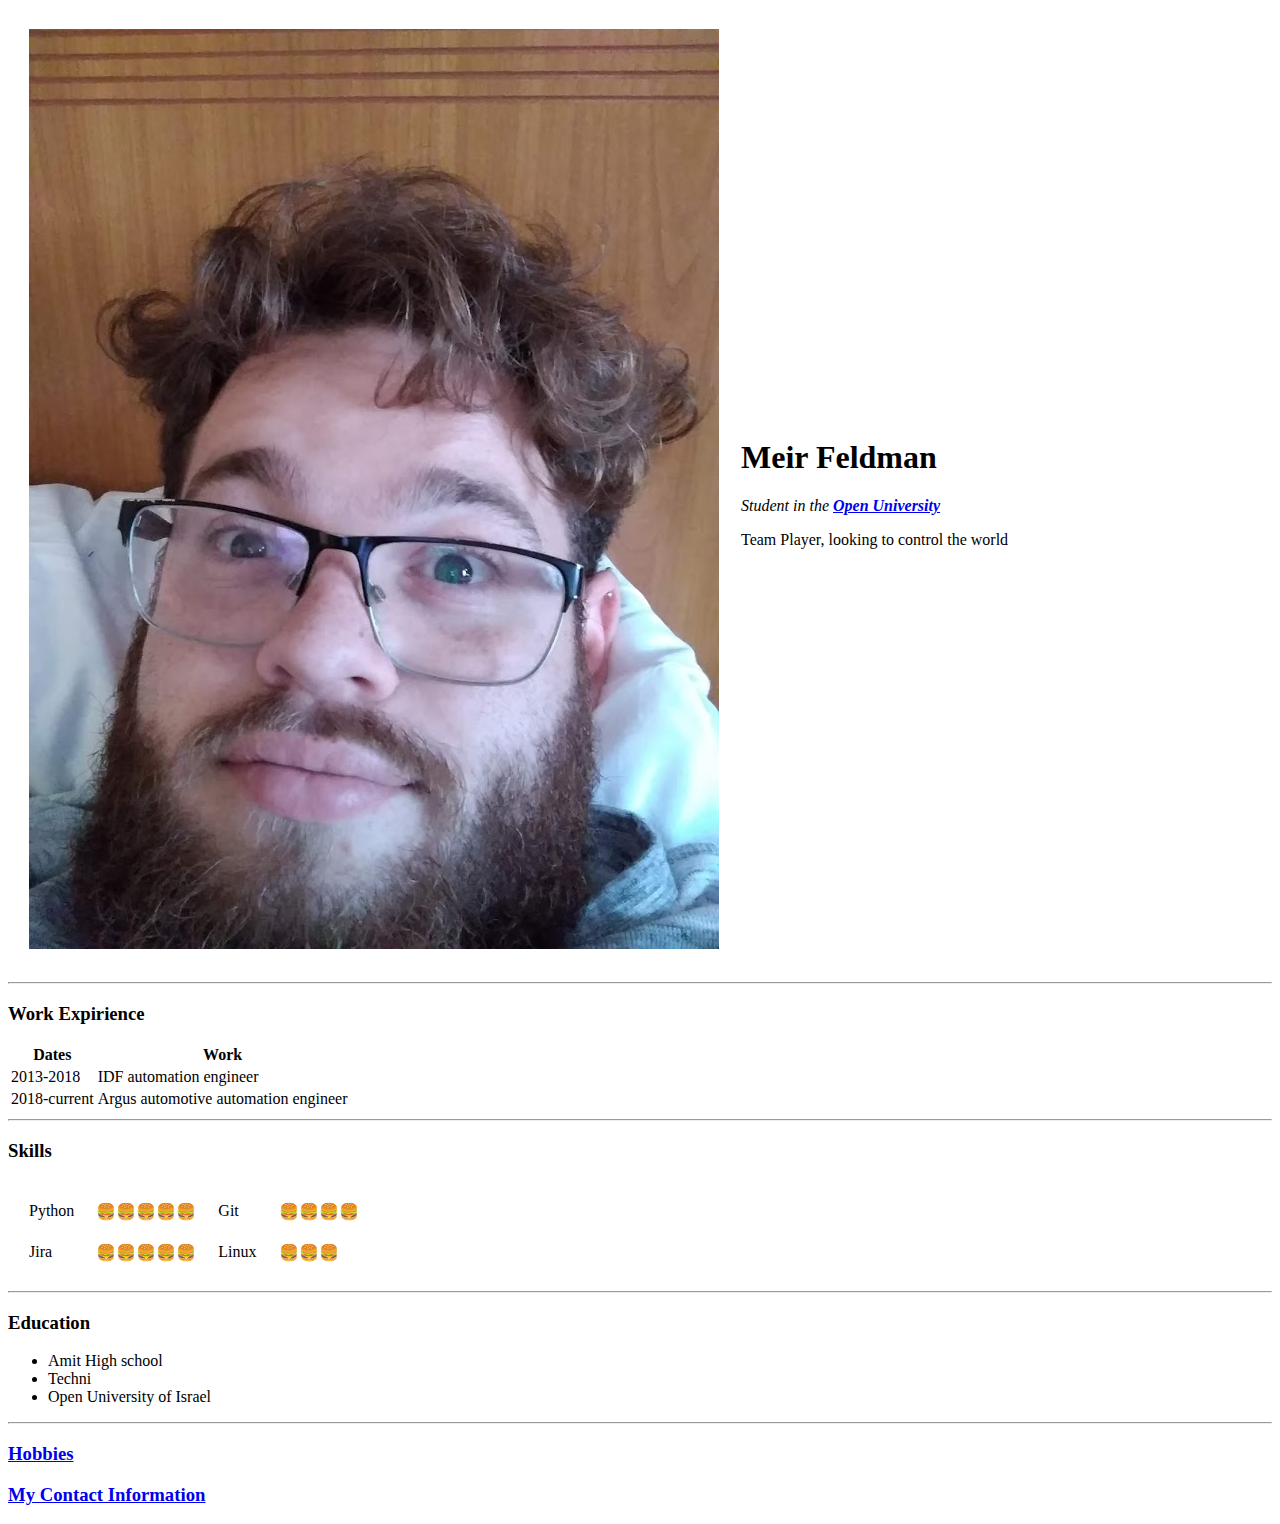
<file: index.html>
<!DOCTYPE html>
<html lang="en" dir="ltr">

<head>
  <meta charset="utf-8">
  <title>Meir Feldman</title>
</head>

<body>
  <table cellspacing="20">
    <tr>
      <td><img src="./images/Amsterdam1.jpg"
    alt="A picutre of me when I''m high as fuck"></td>
      <td><h1>Meir Feldman</h1>
      <p><em>Student in the <strong><a href="https://www.openu.ac.il/en/pages/default.aspx">Open University</a></strong></em></p>
      <p>Team Player, looking to control the world</p></td>
    </tr>
  </table>
  <hr>
  <h3>Work Expirience</h3>
  <table>
    <thead>
      <th>Dates</th>
      <th>Work</th>
    </thead>
    <tbody>
      <tr>
        <td>2013-2018</td>
        <td>IDF automation engineer</td>
      </tr>
      <tr>
        <td>2018-current</td>
        <td>Argus automotive automation engineer</td>
      </tr>
    </tbody>
  </table>
  <hr>

  <h3>Skills</h3>
  <table cellspacing="20">
    <tbody>
      <tr>
        <td>Python</td>
        <td>🍔🍔🍔🍔🍔</td>
        <td>Git</td>
        <td>🍔🍔🍔🍔</td>
      </tr>
      <tr>
        <td>Jira</td>
        <td>🍔🍔🍔🍔🍔</td>
        <td>Linux</td>
        <td>🍔🍔🍔</td>
      </tr>
    </tbody>
  </table>
  <hr>


  <h3>Education</h3>
  <ul>
    <li>Amit High school</li>
    <li>Techni</li>
    <li>Open University of Israel</li>
  </ul>
  <hr>
  <h3><a href="hobbies.html">Hobbies</a></h3>
  <h3><a href="ContactInformation.html">My Contact Information</a></h3>

</body>

</html>
</file>
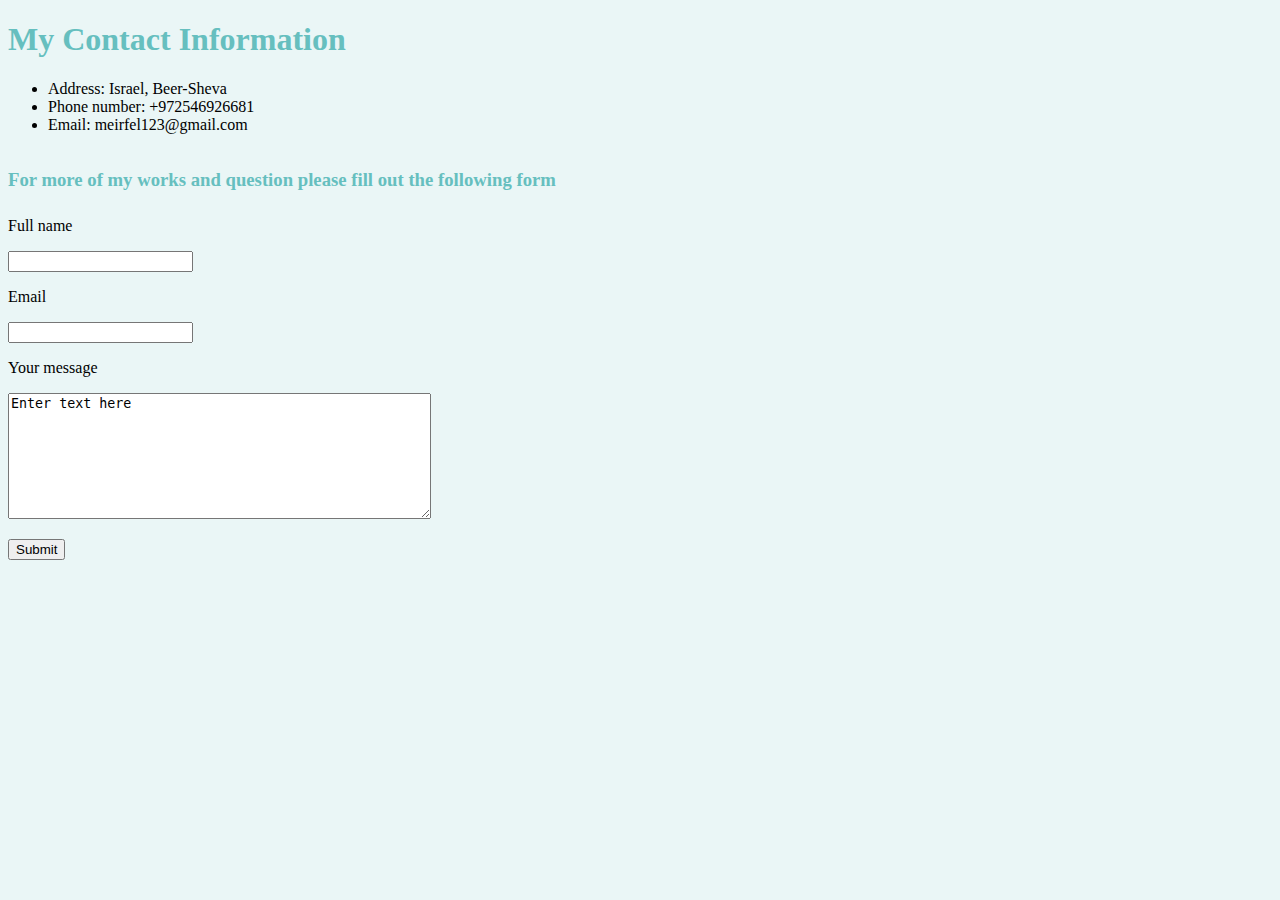
<file: contact-me.html>
<!DOCTYPE html>
<html lang="en" dir="ltr">
  <head>
    <meta charset="utf-8">
    <title>My Contact Information</title>
    <link rel="stylesheet" href="css/style.css">
  </head>
  <style media="screen">
    hr {border-style: none}
  </style>
  <body>
    <h1>My Contact Information</h1>
    <ul>
      <li>Address: Israel, Beer-Sheva</li>
      <li>Phone number: +972546926681</li>
      <li>Email: meirfel123@gmail.com</li>
    </ul>
    <hr>
    <h3>For more of my works and question please fill out the following form </h3>
    <hr>
    <form action="mailto:meirfel123@gmail.com" method="post">
      <label>Full name</label><hr>
      <input type="text" name="Full name" value=""><hr>
      <label>Email</label><hr>
      <input type="email" name="Email address" value=""><hr>
      <label>Your message</label><hr>
      <textarea name="Your message" rows="8" cols="50">Enter text here</textarea><hr>
      <input type="submit" name="Submit" value="Submit">
    </form>
  </body>
</html>
</file>
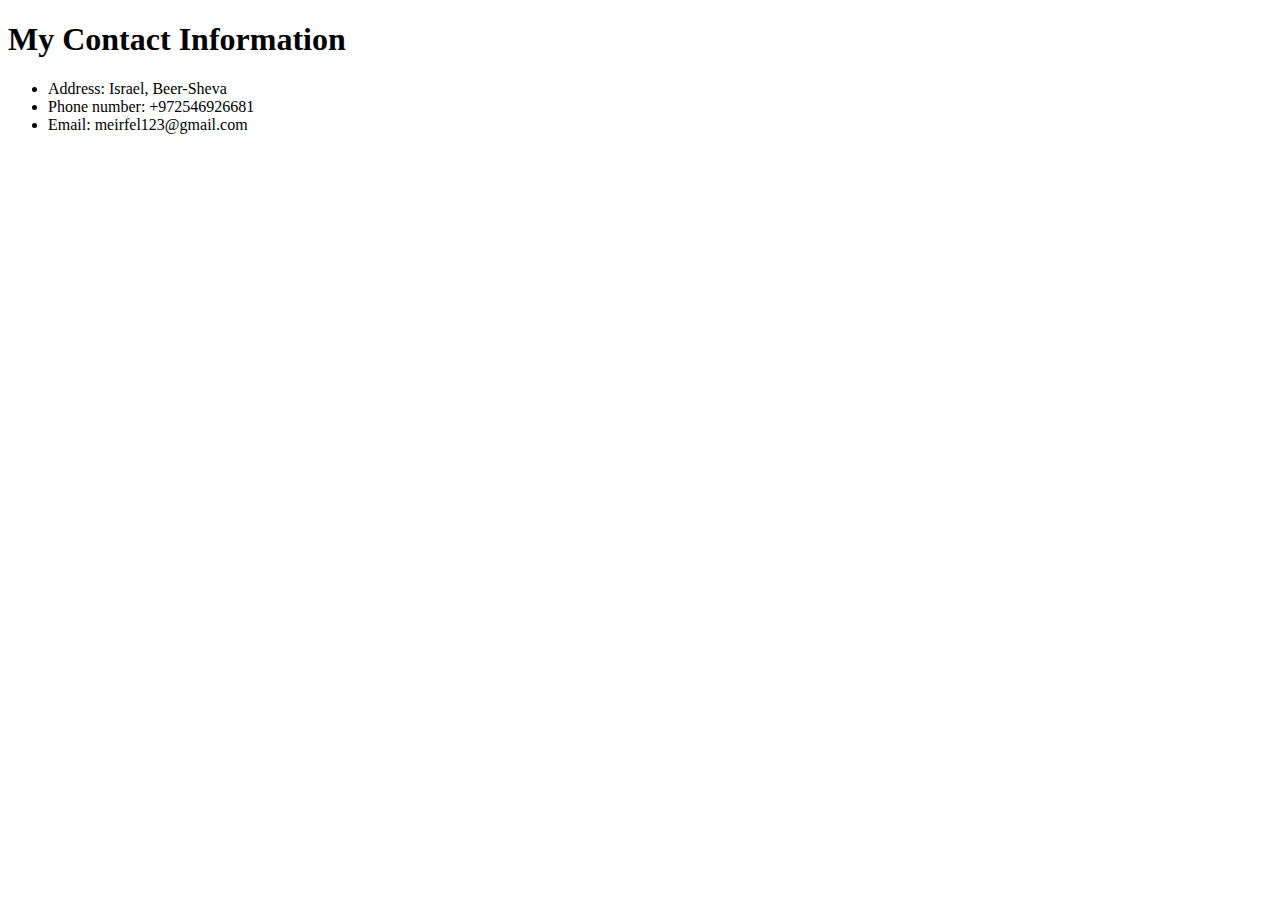
<file: ContactInformation.html>
<!DOCTYPE html>
<html lang="en" dir="ltr">
  <head>
    <meta charset="utf-8">
    <title>My Contact Information</title>
  </head>
  <body>
    <h1>My Contact Information</h1>
    <ul>
      <li>Address: Israel, Beer-Sheva</li>
      <li>Phone number: +972546926681</li>
      <li>Email: meirfel123@gmail.com</li>
    </ul>
  </body>
</html>
</file>
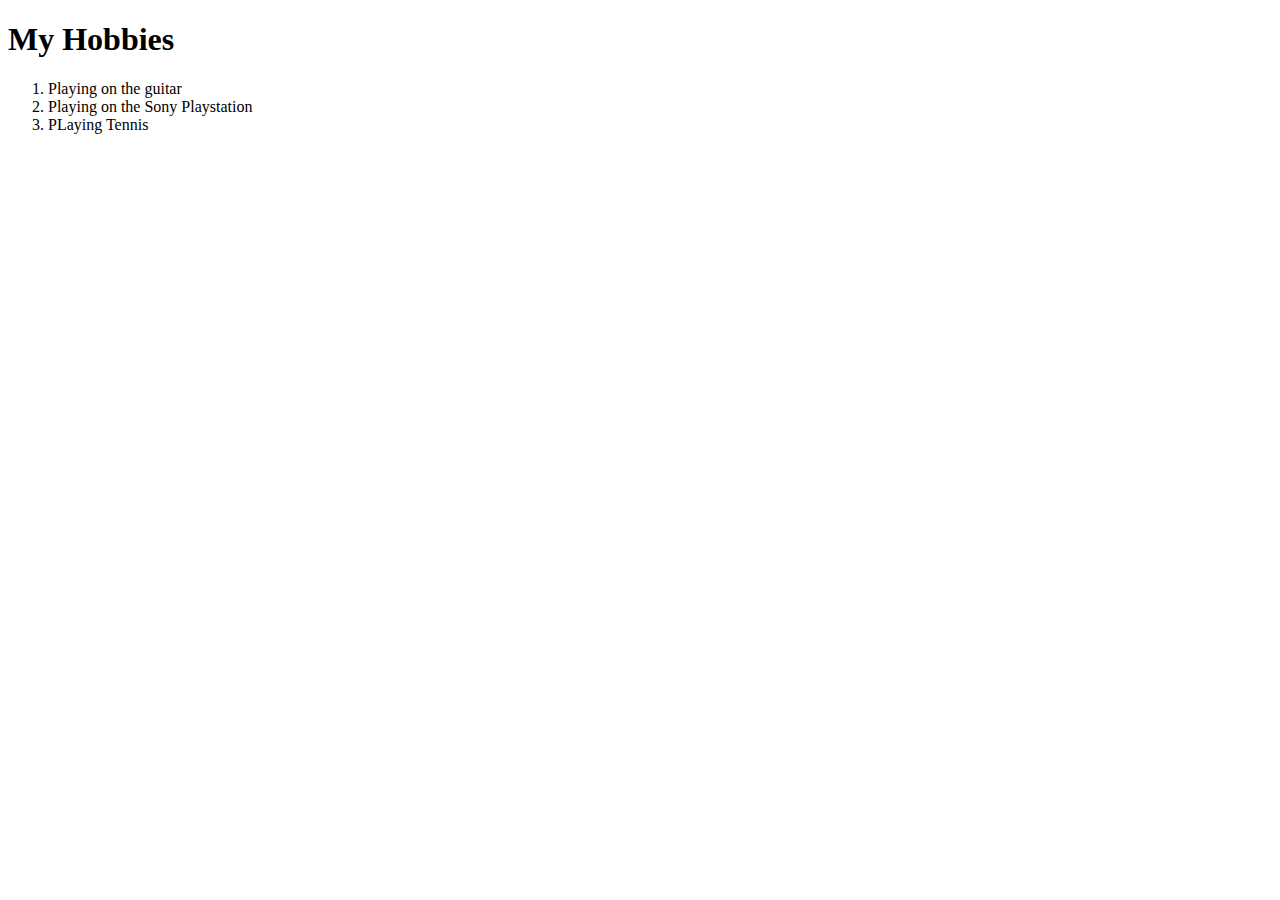
<file: hobbies.html>
<!DOCTYPE html>
<html lang="en" dir="ltr">
  <head>
    <meta charset="utf-8">
    <title>My Hobbies</title>
  </head>
  <body>
    <h1>My Hobbies</h1>
    <ol>
      <li>Playing on the guitar</li>
      <li>Playing on the Sony Playstation</li>
      <li>PLaying Tennis</li>
    </ol>
  </body>
</html>
</file>
<file: css/style.css>
body {
  background-color: #EAF6F6;
}
hr {
    border-style: none;
    border-top-style: dotted;
    border-color: grey;
    border-width: 5px;
    width: 5%;}
h1 {color: #66BFBF}
h3 {color: #66BFBF}
img {height:40%}
</file>
